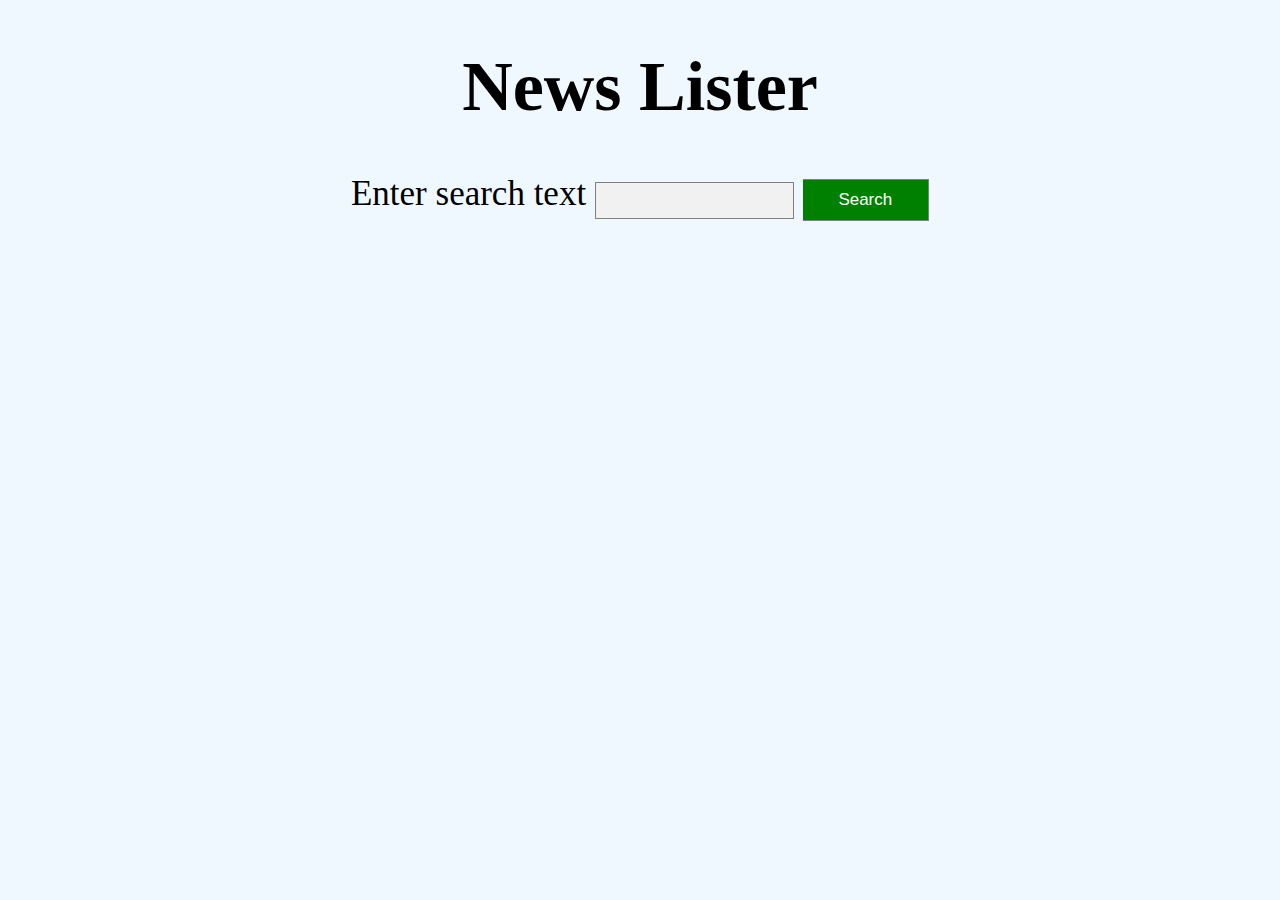
<file: index.html>
<!DOCTYPE html>
<html lang="en">

<head>
    <meta charset="UTF-8">
    <meta http-equiv="X-UA-Compatible" content="IE=edge">
    <meta name="viewport" content="width=device-width, initial-scale=1.0">
    <title>Home</title>
    <link rel="stylesheet" href="CSS/home.css">

    <!-- jQuery library -->
    <script src="https://ajax.googleapis.com/ajax/libs/jquery/3.5.1/jquery.min.js"></script>
</head>

<body>
    <div id="titleContainer">
        <h1>News Lister</h1>
    </div>

    <div id="searchContainer">
        <form class="searchForm" action="" method="POST">
            <label for="search">Enter search text</label>
            <input type="text" name="search" id="searchBox" required>
            <button type="submit" id="searchSubmit">Search</button>
            <br />
        </form>
    </div>
    <div class = "loader" id = "hide"></div>


    <script type="text/javascript" src="JS/news.js"></script>
    <script type="text/javascript" src="JS/pagination.js"></script>
</body>

</html>
</file>
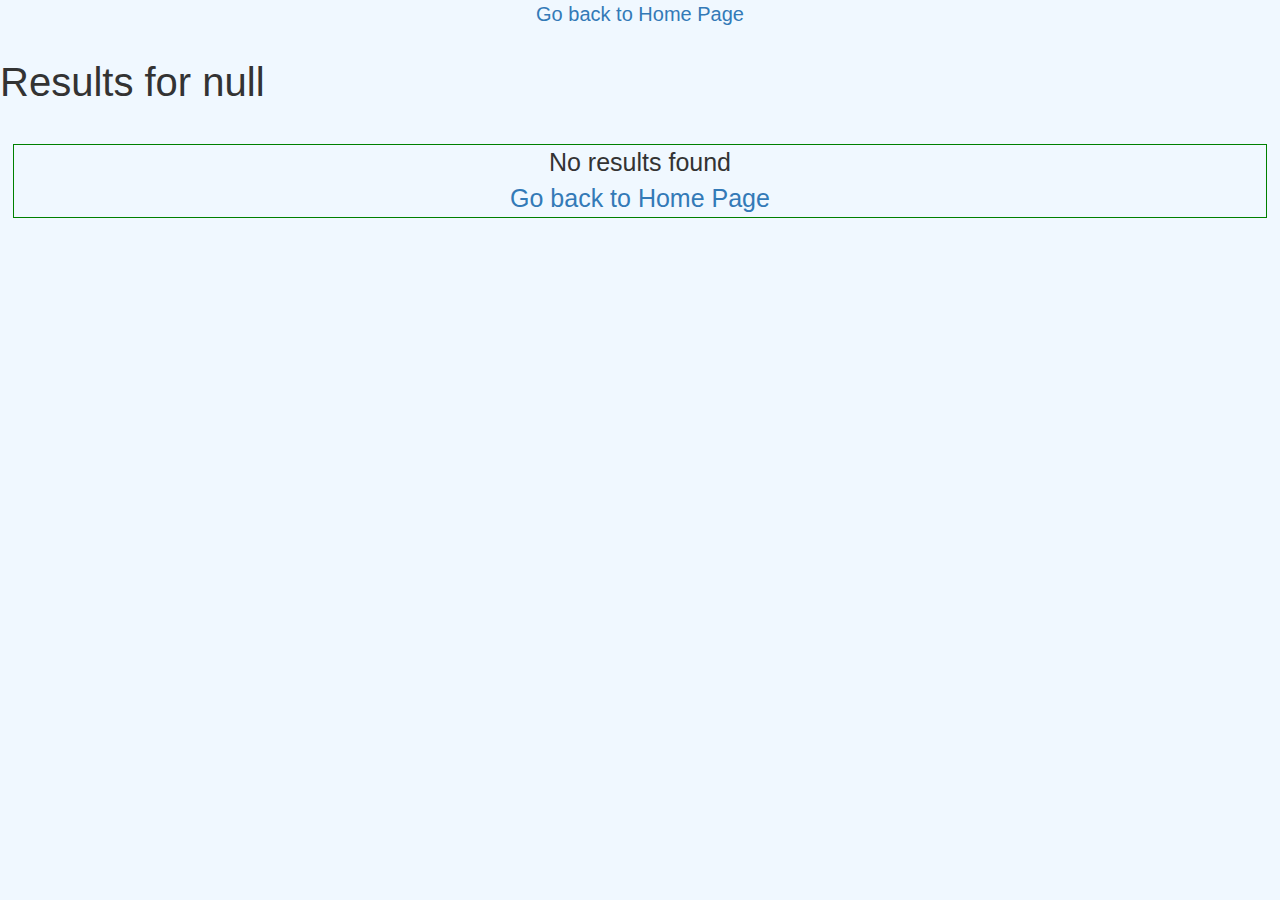
<file: result.html>
<!DOCTYPE html>
<html lang="en">

<head>
    <meta charset="UTF-8">
    <meta http-equiv="X-UA-Compatible" content="IE=edge">
    <meta name="viewport" content="width=device-width, initial-scale=1.0">
    <title>Result</title>

    <!-- Latest compiled and minified CSS -->
    <link rel="stylesheet" href="https://maxcdn.bootstrapcdn.com/bootstrap/3.4.1/css/bootstrap.min.css">

    <!-- jQuery library -->
    <script src="https://ajax.googleapis.com/ajax/libs/jquery/3.5.1/jquery.min.js"></script>

    <!-- Latest compiled JavaScript -->
    <script src="https://maxcdn.bootstrapcdn.com/bootstrap/3.4.1/js/bootstrap.min.js"></script>

    
    <link rel="stylesheet" href="CSS/home.css">
</head>


<body>
    <div id="resultHome">
        <a id="home" href="/index.html">Go back to Home Page</a>

    </div>

    <div id="resultTitle">
    </div>
    <ul id="pagination-demo" class="pagination-sm"></ul>
    <div class="resultList">
        
    </div>
    
    <script type = "text/javascript" src = "JS/pagination.js"></script>
    <script type="text/javascript" src="JS/result.js"></script>
</body>

</html>
</file>
<file: CSS/home.css>
body {
    background-color: aliceblue;
}

/*index.html*/

#titleContainer {
    text-align: center;
    font-size: 35px;
}

#searchContainer {
    text-align: center;
    font-size: 35px;
}

/* Style the search field */

form.searchForm input[type=text] {
    padding: 10px;
    border: 1px solid grey;
    background: #f1f1f1;
}

/* Style the submit button */

form.searchForm button {
    width: 10%;
    padding: 10px;
    background: green;
    color: white;
    font-size: 17px;
    border: 1px solid grey;
    border-left: none;
    /* Prevent double borders */
    cursor: pointer;
}

form.searchForm button:hover {
    background: darkgreen;
}

[data-validation-message] {
    display: none;
}

[data-validation-message].message-visible {
    display: block;
}

/*result.html*/

#resultTitle {
    padding-top: 2%;
    font-size: 40px;
}

.resultList {
    border: 1px solid green;
    font-size: 25px;
    margin: 1%;
}

.resultContainer {
    padding: 2%;
    border-bottom: #0b7dda solid 1px;
}

.card-horizontal {
    display: flex;
    flex: 1 1 auto;
    padding: 1%;
    border-bottom: greenyellow solid 1px;
}

.card-body{
    padding-left:2%;
}

#resultHome{
    text-align: center;
    font-size:20px;
}

#pagination-demo{
    display: inline-block;
    margin-bottom: 1em;
    padding-left: 35%;
}
  
#pagination-demo li{
    display: inline-block;
}

.loader {
    border: 13px solid #f3f3f3; /* Light grey */
    border-top: 12px solid olivedrab; 
    border-radius: 50%;
    width: 50px;
    height: 50px;
    animation: spin 2s linear infinite;
    margin-left:50%;
    margin-top: 1%;
  }

#hide{
    display:none;
}
  
  @keyframes spin {
    0% { transform: rotate(0deg); }
    100% { transform: rotate(360deg); }
  }
</file>
